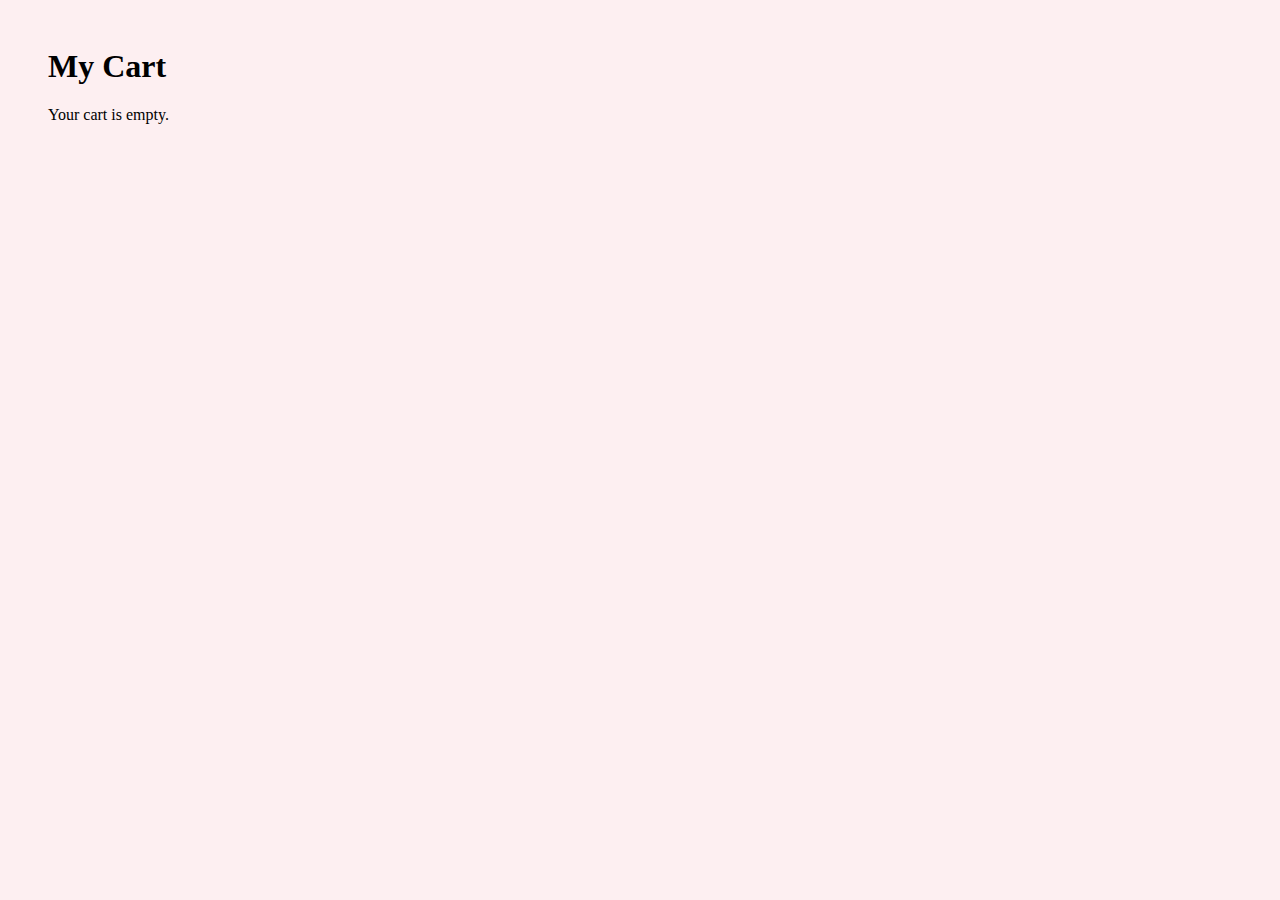
<file: cart.html>
<body style="padding:40px; background:#fdeff1;">
  <h1>My Cart</h1>
  <div id="cart-container"></div>

  <script>
    function getCart() {
      return JSON.parse(localStorage.getItem('cartItems')) || [];
    }

    function saveCart(cart) {
      localStorage.setItem('cartItems', JSON.stringify(cart));
    }

    function renderCart() {
      const container = document.getElementById('cart-container');
      const cart = getCart();

      if (!cart.length) {
        container.innerHTML = "<p>Your cart is empty.</p>";
        return;
      }

      let html = `
        <table border="1" cellpadding="8" cellspacing="0">
          <tr>
            <th>Product</th>
            <th>Size</th>
            <th>Qty</th>
            <th>Price</th>
            <th>Remove</th>
          </tr>
      `;

      cart.forEach(item => {
        html += `
          <tr>
            <td>${item.name}</td>
            <td>${item.size}</td>
            <td>${item.qty}</td>
            <td>${item.price}</td>
            <td>
              <button class="remove-btn" data-id="${item.id}">X</button>
            </td>
          </tr>
        `;
      });

      html += `</table>
        <br>
        <button id="clear-cart">Clear All</button>
      `;

      container.innerHTML = html;

      // ربط أزرار الحذف
      document.querySelectorAll('.remove-btn').forEach(btn => {
        btn.addEventListener('click', () => {
          const id = btn.dataset.id;
          let cart = getCart().filter(item => item.id !== id);
          saveCart(cart);
          renderCart();
        });
      });

      // زر حذف كل السلة
      document.getElementById('clear-cart').addEventListener('click', () => {
        if (confirm('Are you sure you want to clear the cart?')) {
          saveCart([]);
          renderCart();
        }
      });
    }

    // أول مرة تحميل
    renderCart();
  </script>
</body>
</file>
